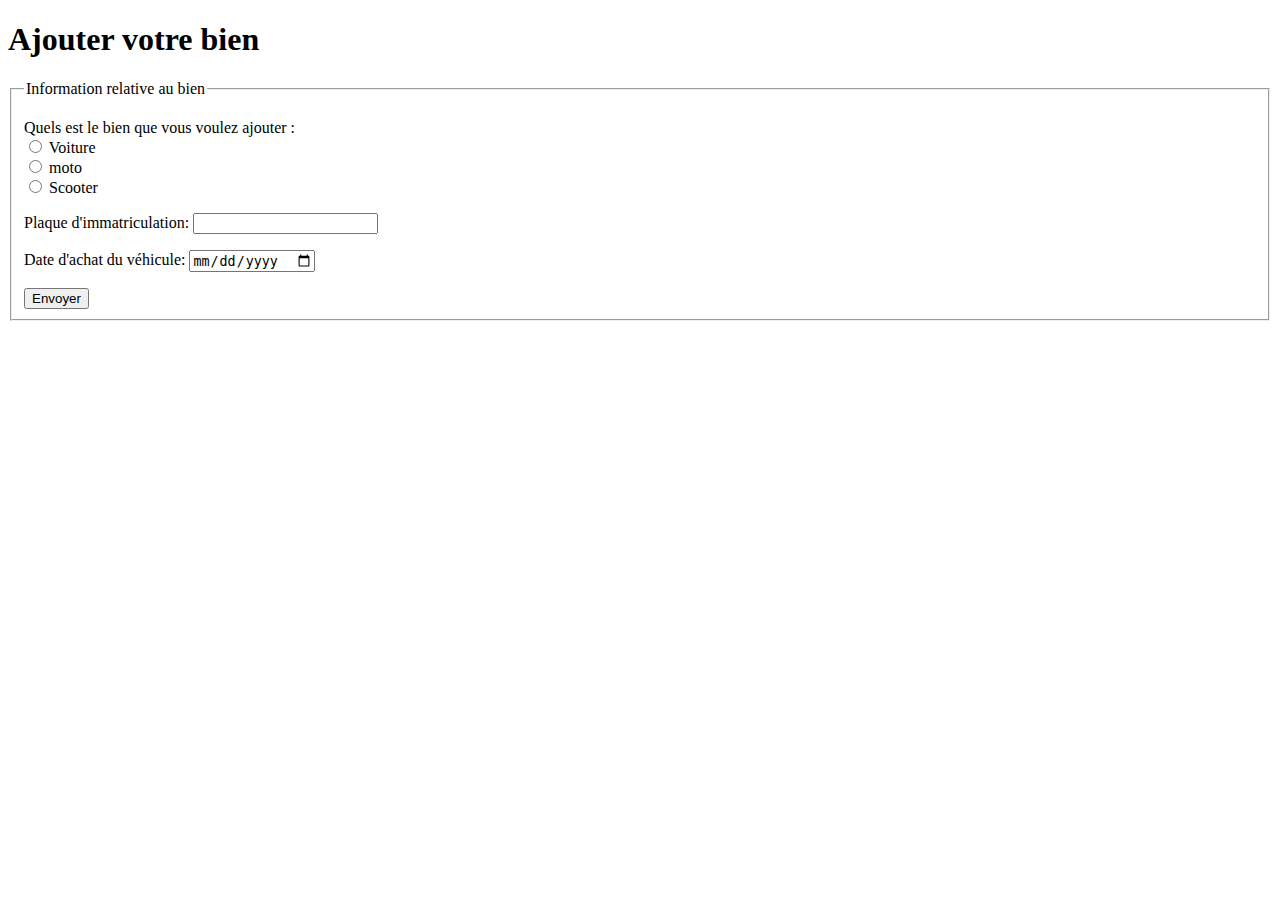
<file: Brouillon/ajout_bien.html>
<!doctype html>
<html>
  <head>
    <title> Ajouter un bien</title>
    <meta charset="UTF-8"/>
  </head>
    <body>
      <h1> Ajouter votre bien </h1>
      <form method="POST" action="ajout_bien.php">
        <fieldset>
            <legend>Information relative au bien</legend>
            <p>
              Quels est le bien que vous voulez ajouter :<br />
              <input type="radio" name="bien" value="voiture" id="voiture"/>
              <label for="voiture"> Voiture </label><br/>
              <input type="radio" name="bien" value="moto" id="moto"/>
              <label for="moto"> moto </label><br/>
              <input type="radio" name="bien" value="scooter" id="scooter"/>
              <label for="scooter"> Scooter </label><br/>

            </p>
            <p>
                <label for="description"> Plaque d'immatriculation: </label>
                <input type="text" name="plaque_Immatriculation"/>
            </p>
            <p>
                <label for="date_achat"> Date d'achat du véhicule:</label>
                <input type="date" name="date_achat"/>
            </p>
          <input type="submit" value ="Envoyer"/>
        </fieldset>
      </form>
    </body>
</html>
</file>
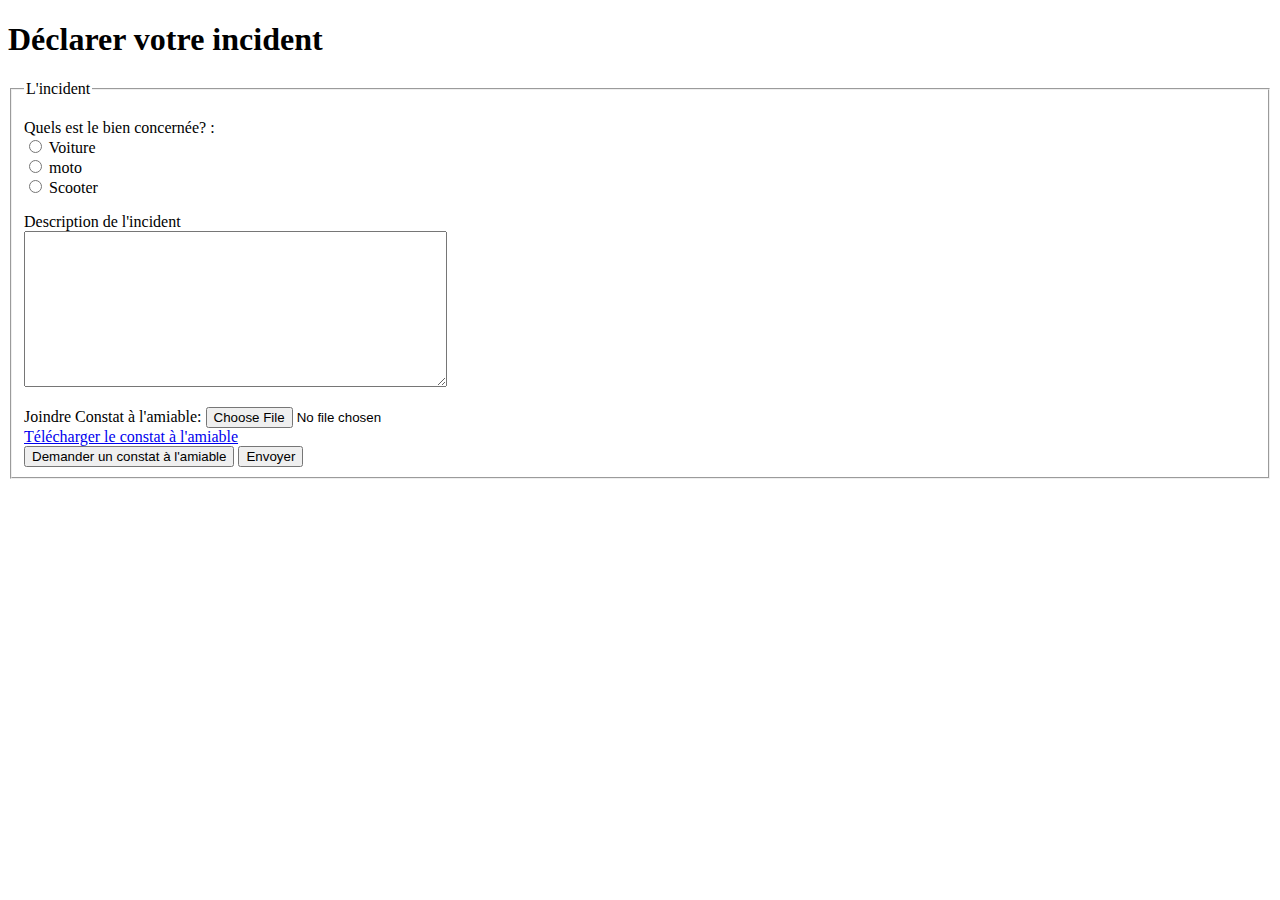
<file: Brouillon/declarerIncident.html>
<!doctype html>
<html>
  <head>
    <title> Créer un incident </title>
    <meta charset="UTF-8"/>
  </head>
    <body>
      <h1> Déclarer votre incident </h1>
      <form method="POST" action="declarerIncident.php" enctype="multipart/form-data">
        <fieldset>
            <legend>L'incident</legend>
            <p>
              Quels est le bien concernée? :<br />
              <input type="radio" name="bien" value="voiture" id="voiture"/>
              <label for="voiture"> Voiture </label><br/>
              <input type="radio" name="bien" value="moto" id="moto"/>
              <label for="moto"> moto </label><br/>
              <input type="radio" name="bien" value="scooter" id="scooter"/>
              <label for="scooter"> Scooter </label><br/>

            </p>
            <p>
                <label for="description"> Description de l'incident </label><br/>
                <textarea name="description" id ="description" rows="10" cols="50">
                </textarea>
            </p>
          <label for="constat"> Joindre Constat à l'amiable:</label>
          <input type ="file" name="constat" id="constat"/>
          <br/>
          <a href ="constat-amiable-auto.pdf" target="_blank"> Télécharger le constat à l'amiable </a>
          <br/>
          <input type ="button" value="Demander un constat à l'amiable"/>
          <input type="submit" value ="Envoyer"/>
        </fieldset>
      </form>
    </body>
</html>
</file>
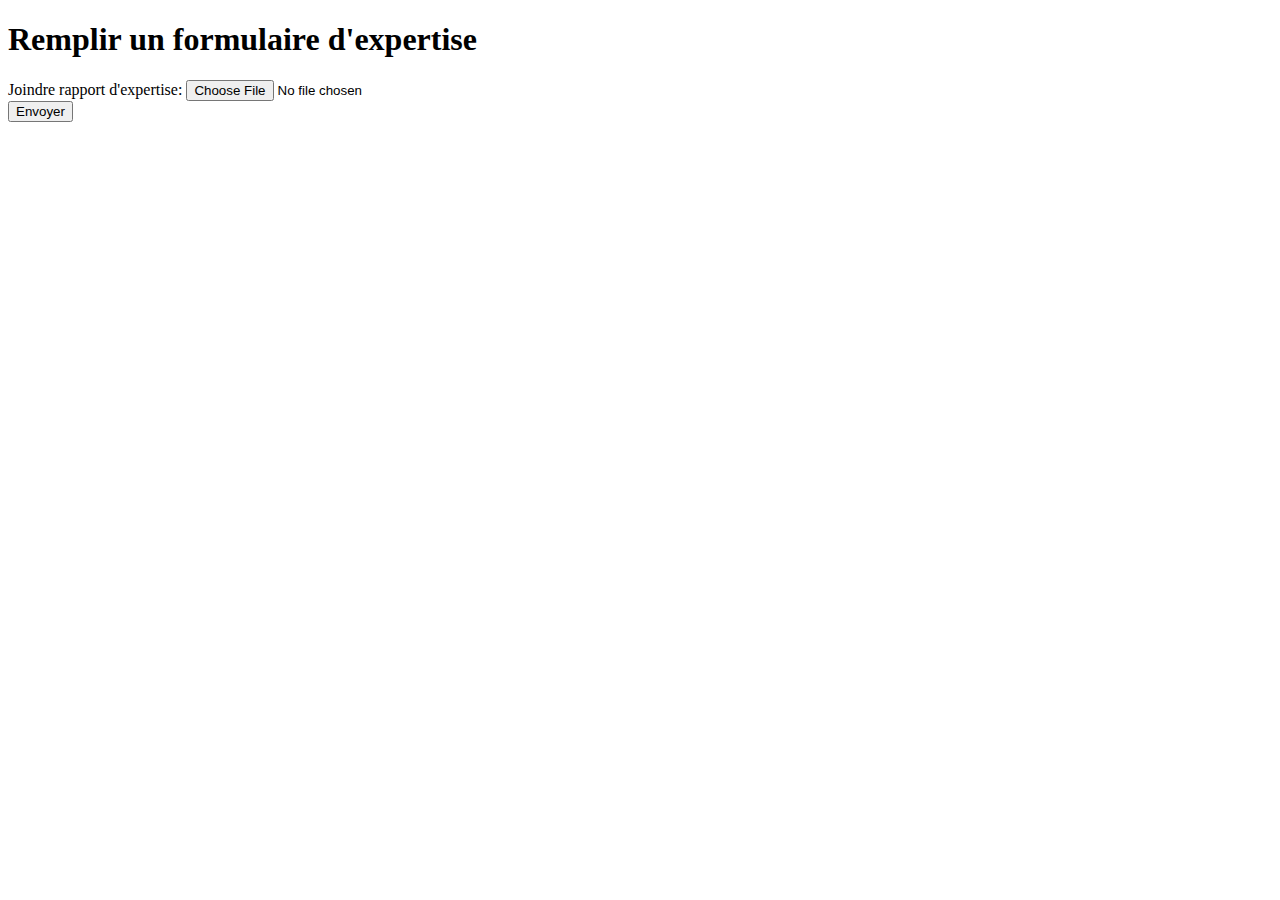
<file: Brouillon/formulaire_expertise.html>
<!doctype html>
<html>
  <head>
    <title> Formulaire expertise </title>
    <meta charset="UTF-8"/>
  </head>
    <body>
      <h1> Remplir un formulaire d'expertise </h1>
      <form method="POST" action="formulaire_expertise.php" enctype="multipart/form-data">
    <!--    <fieldset>
            <legend>Recapitulatif</legend>
            <p>
              <label for="nomClient"> Client </label>
              <input type="text" name="nomClient"/>
            </p>
            <p>
              <label for="proprietaire_V"> Propriétaire </label>
              <input type="text" name="proprietaire_V"/>
            </p>
            <p>
              <label for="lieu"> Lieu de réalisation </label>
              <input type="text" name="lieu"/>
            </p>
            <p>
              <label for="personne_P"> Nom et Prenom de la personne présente</label>
              <input type="text" name="personne_P"/>
            </p>
            <p>
              <label for="personne_P"> Nom et Prenom de la personne présente</label>
              <input type="text" name="personne_P"/>
            </p>
            <p>
              <label for="conformite_V"> Conformite Vehicule </label><br/>
              <textarea name="conformite_V" id ="conformite_V" rows="10" cols="50">
              </textarea>
            </p>
            <p>
              <label for="non_conformite_V"> Non Conformité du véhicule</label>
              <input type="text" name="non_conformite_V"/>
            </p>
            <p>
              <label for="point_V"> Point de vigilance </label><br/>
              <textarea name="point_V" id ="point_V" rows="10" cols="50">
              </textarea>
            </p>

            </fieldset>
            <fieldset>
              <legend> Identification du vehicule</legend>
              <p>
                <label for="marque_V"> Marque </label>
                <input type="text" name="marque_V"/>
              </p>
              <p>
                <label for="modele_V"> Modèle </label>
                <input type="text" name="modele_V"/>
              </p>
              <p>
                <label for="miseEnCirculation"> Date de mise en Circulation </label>
                <input type="text" name="miseEnCirculation"/>
              </p>
              <p>
                <label for="puissance_Fiscale"> Puissance Fiscale </label>
                <input type="number" name="puissance_Fiscale"/>
              </p>
              <p>
                <label for="kilometrage"> kilemotrage </label>
                <input type="text" name="kilometrage"/>
              </p>



            </fieldset>-->
          <label for="constat"> Joindre rapport d'expertise:</label>
          <input type ="file" name="expertise" id="constat"/>
          <br/>
          <input type="submit" value ="Envoyer"/>

      </form>
    </body>
</html>
</file>
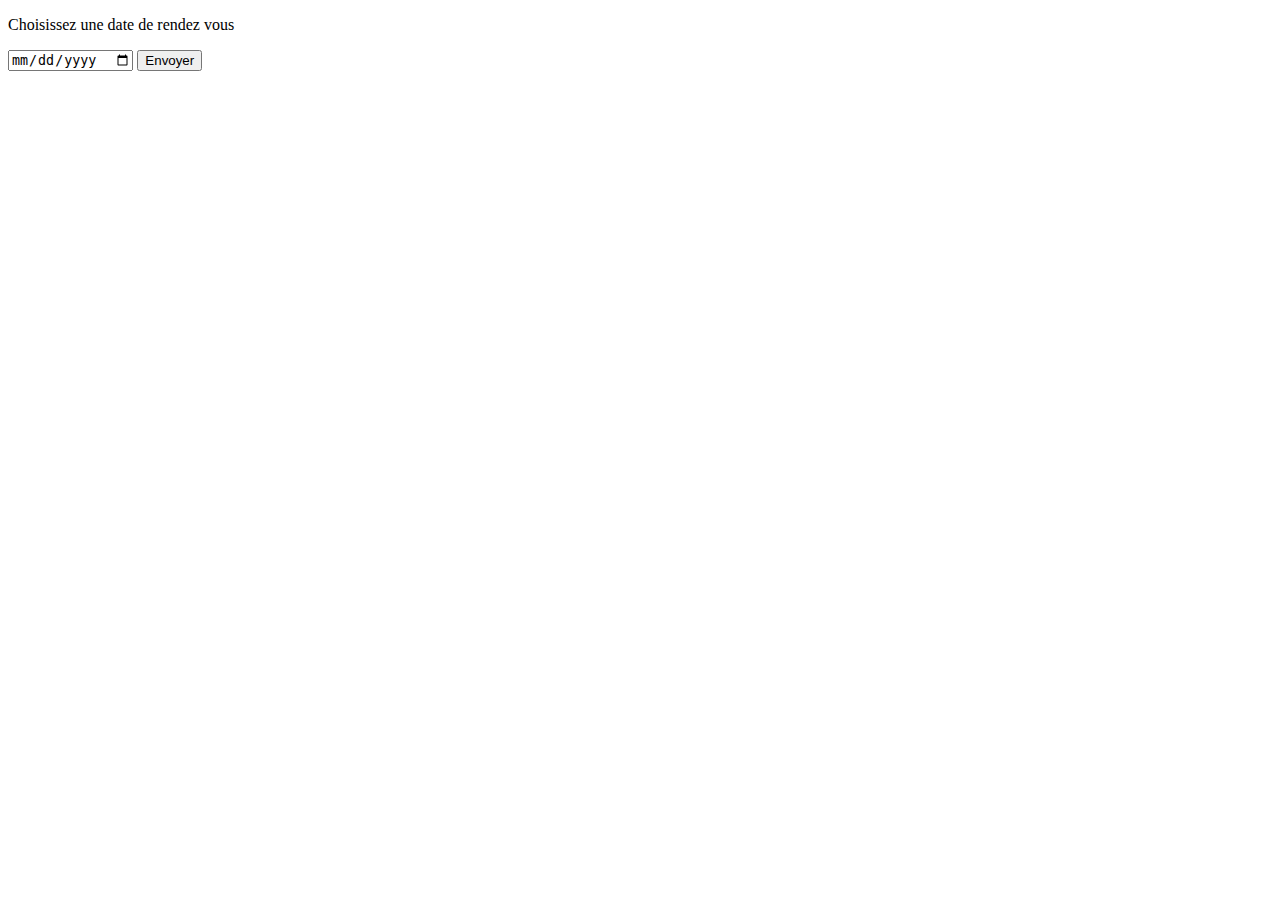
<file: Brouillon/rdvClient.html>
<!DOCTYPE html>
<html lang="fr">
  <head>
    <meta charset="utf-8"/>
    <title> Appli Axa </title>
  </head>
  <body>
    <p> Choisissez une date de rendez vous </p>
    <form method="post" action="rdvClient.php">
      <label for="date_rdv">
      <input type="date" name="date_rdv"/>
      <input type= "submit" value="Envoyer"/>
    </form>
  </body>
  </html>
</file>
